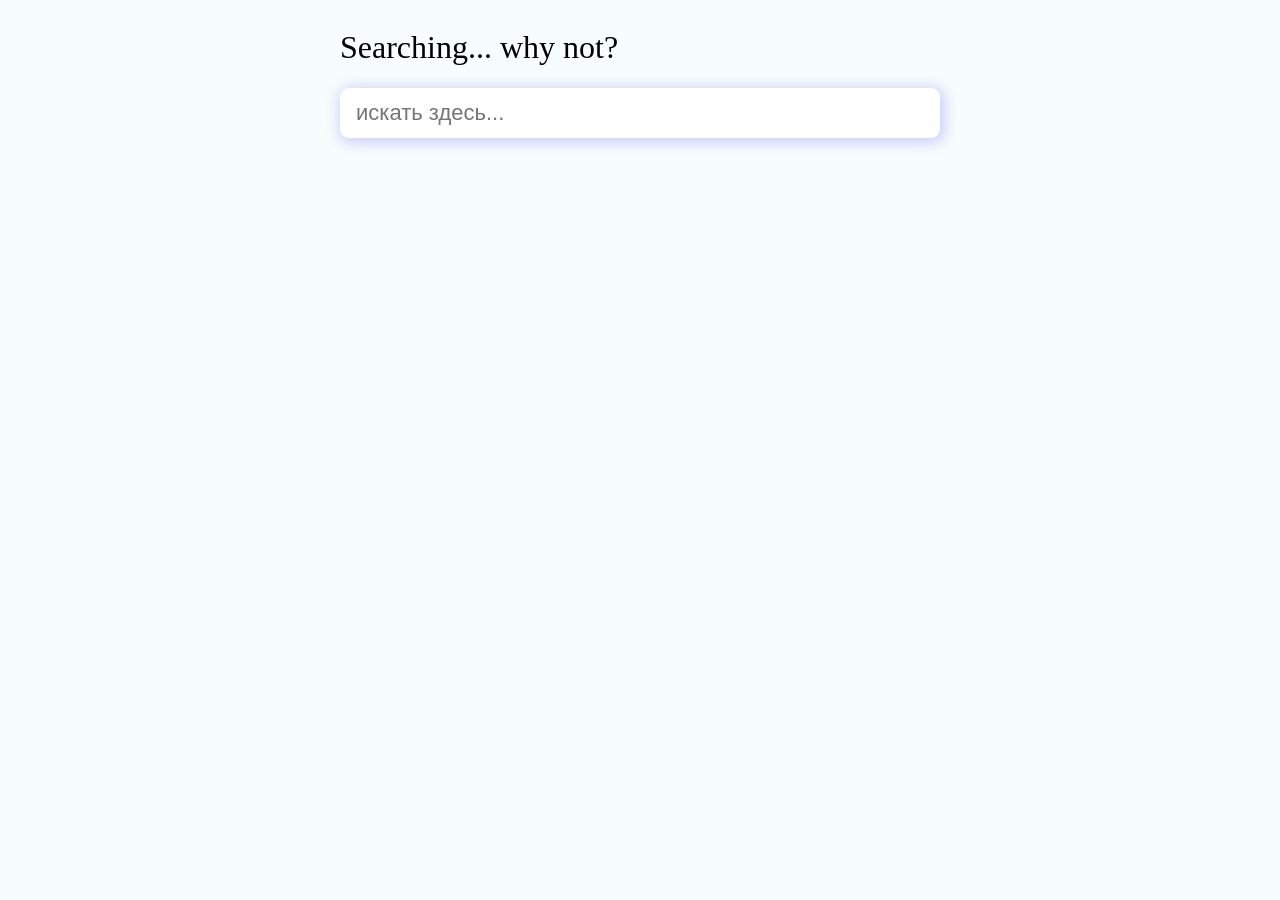
<file: index.html>
<!DOCTYPE HTML>
<html lang="ru">
  <head>
    <title>Лаба</title>
    <meta charset="utf-8">
    <link rel="stylesheet" href="css/4.2.5task.css">
  </head>
  <body>
  <div class="container-search">
    <h1 class="container-search__title">Searching... why not?</h1>
    <form>
        <input type="search" placeholder="искать здесь..." id="myInput">
    </form>
  </div>
    <div class="container" id="repos"></div>
    <div class="container-cards"></div>
    <script src="script/utils.js" defer></script>
    <script src="script/functionDeclaration.js" defer></script>
    <script src="script/4.2.5task.js" defer></script
  </body>
</html>
</file>
<file: css/4.2.5task.css>
h3 {
    margin-bottom: 15px;
    margin-top: 15px;
}
body {
    display: flex;
    flex-direction: column;
    background: #f7fcfcfc;
}

input {
    outline:none;
}
#myInput {
    display: block;
    min-width: 600px;
    max-width: 600px;
    min-height: 50px;
    max-height: 50px;
    font-size: 22px;
    padding-left: 16px;
    border-radius: 9px;
    border-width: 0px;
    box-shadow: 2px 2px 15px 2px rgba(0, 0, 245, .2);
}
.card {
    display: flex;
    flex-direction: column;
    justify-content: center;
    max-width: 400px;
    min-width: 400px;
    margin: 5px;
    font-size: 20px;
    color: Purple;
    background: white;
    border-radius: 6px;
    box-shadow: 2px 2px 6px 3px rgba(0, 0, 245, .3);
}
.card-preview {
    flex-direction: column;
    justify-content: center;
    min-height: 60px;
    margin: 5px auto;
}
.card-preview:hover {
    cursor: pointer;
}
.card-description {
    display: flex;
    flex-direction: column;
    justify-content: center;
    min-width: 400px;
    min-height: 120px;
    margin-top: 10px;
}
.card-body {
    position: relative;
}
.card-close {
    position: absolute;
    width: 20px;
    height: 20px;
    font-size: 35px;
    background-color: white;
    right: 13px;
    top: 10px;
    z-index: 3;
}
.card-close::before {
    position: absolute;
    content: "+";
    color: red;
    transform: translateY(-8px) rotate(45deg);
￼}

.card-close:hover:before {
    color: Purple;
}

.card-title {
    margin-left: 20px;
    font-weight: 200;
    margin-right: auto;
}
.card-therest {
    margin-bottom: 7px;
}
.container {
    margin: 25px auto 20px auto;
    min-width: 400px;
    max-width: 400px;
    min-height: 364px;
}
.container-cards {
    display: flex;
    justify-content: flex-start;
    flex-wrap: wrap;
    width: 100%;
}
.container-search {
    max-width: 600px;
    min-width: 600px;
    margin: 0 auto;
}
.container-search__title{
    font-weight: 200;
}
</file>
